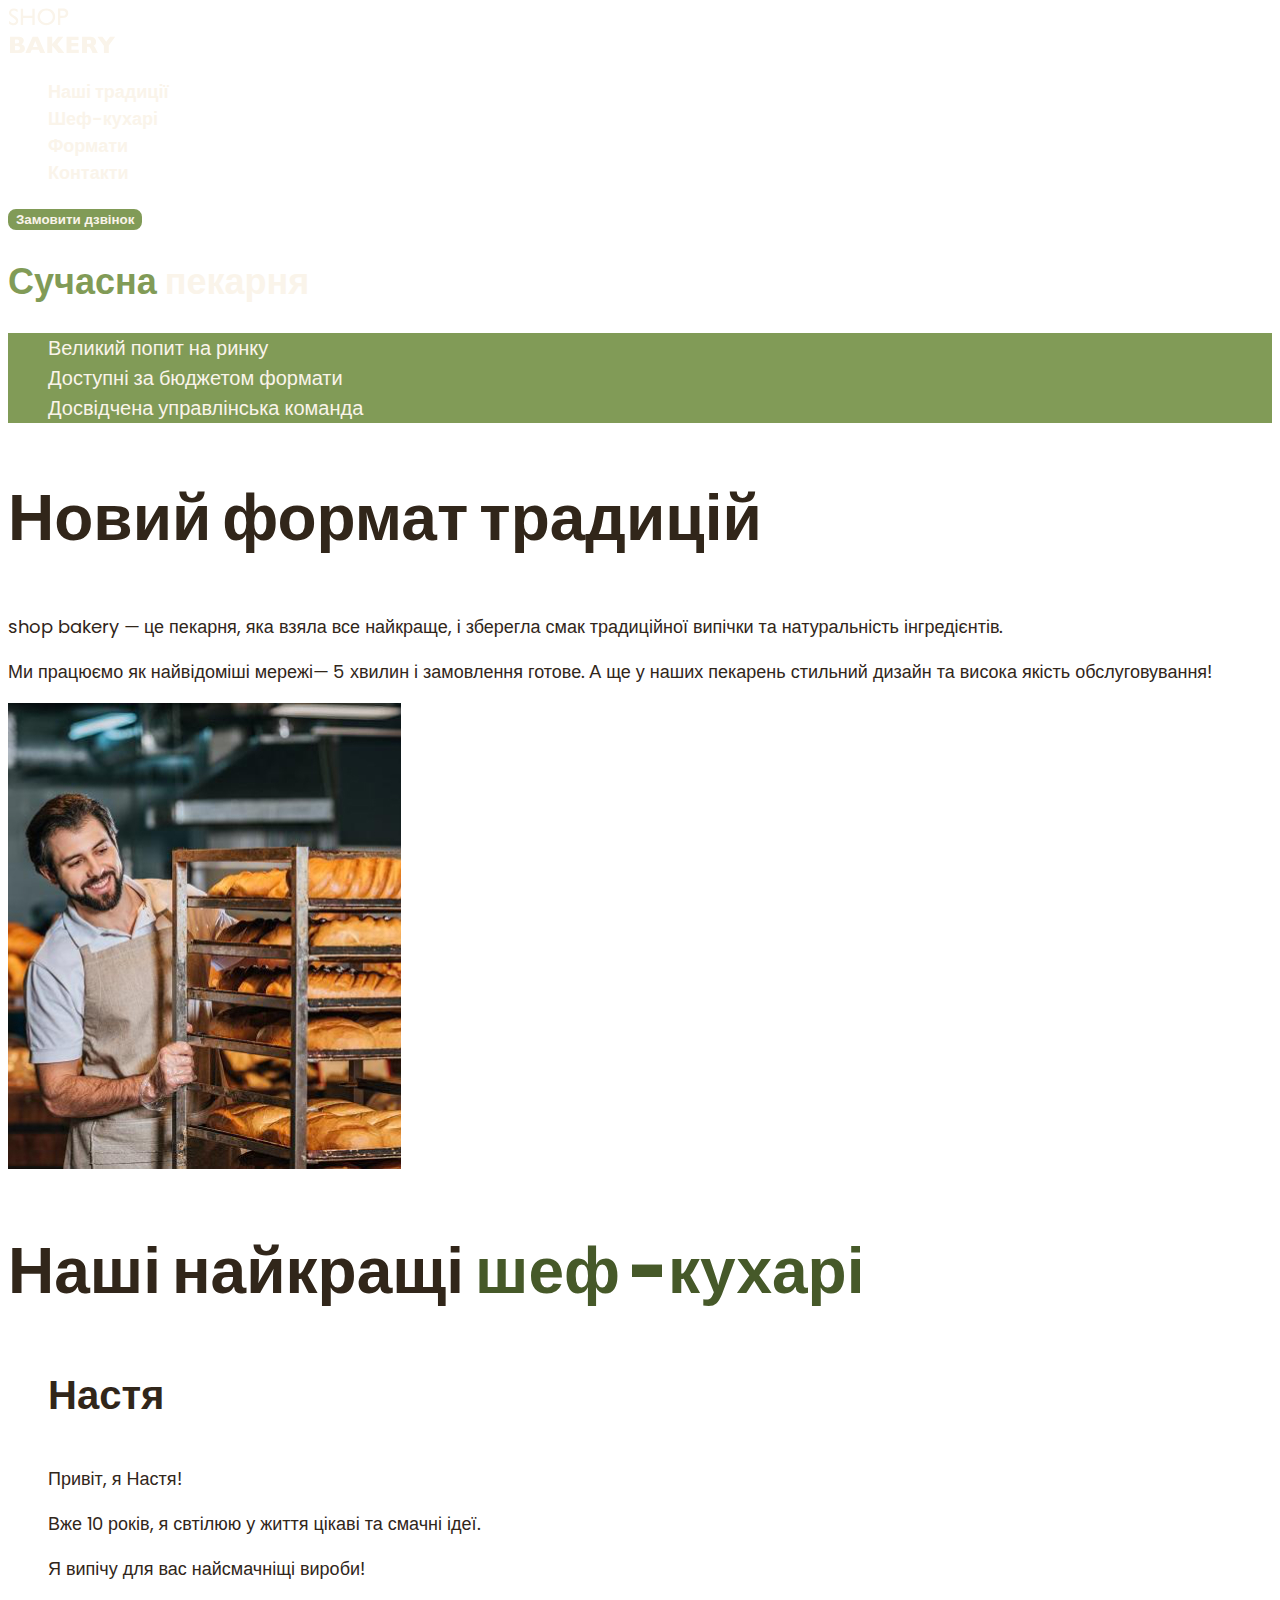
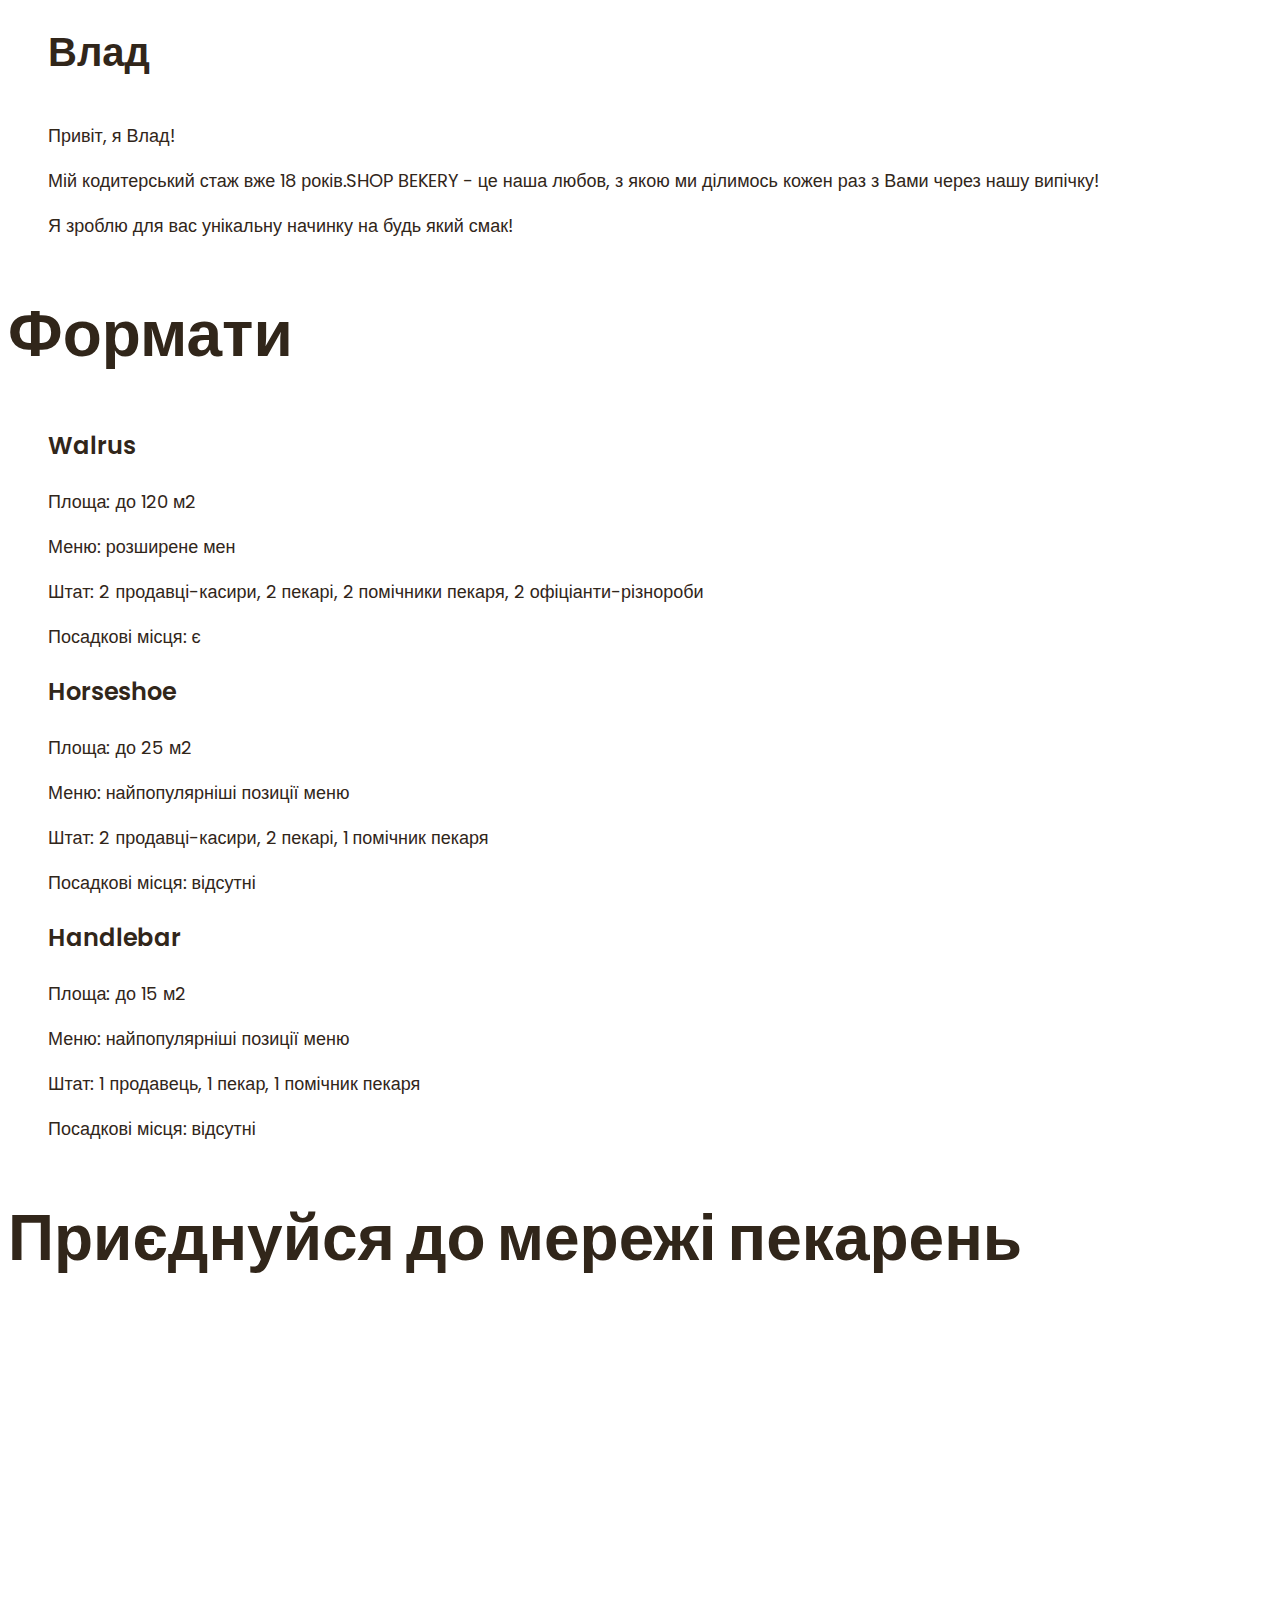
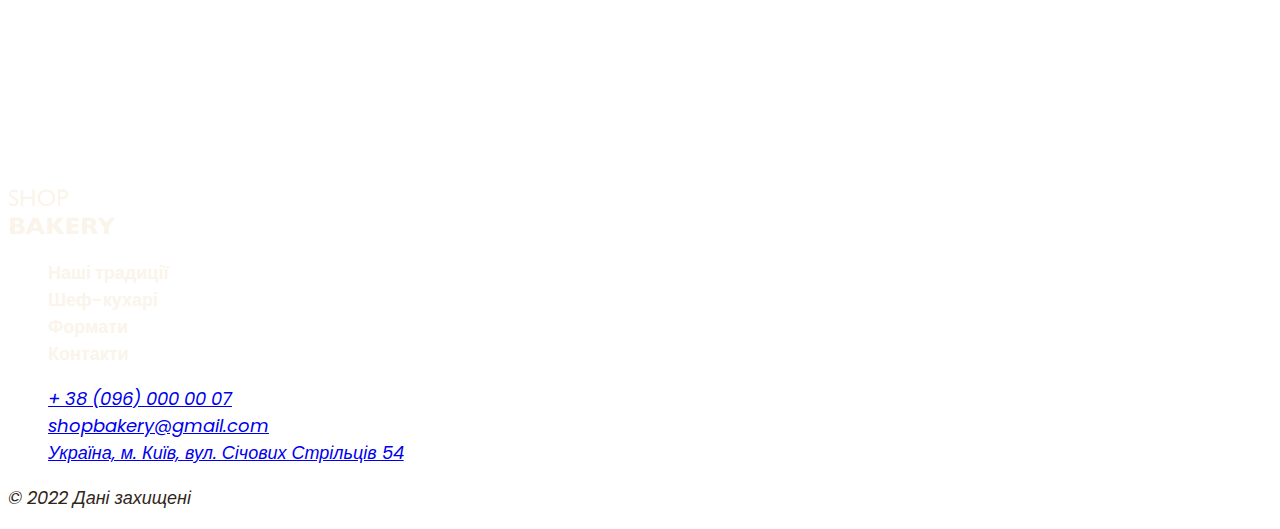
<file: index.html>
<!DOCTYPE html>
<html lang="uk">
  <head>
    <meta charset="UTF-8" />
    <meta name="viewport" content="width=device-width, initial-scale=1.0" />
    <title>Сучасна пекарня</title>
    <!-- fonts -->
    <link rel="preconnect" href="https://fonts.googleapis.com" />
    <link rel="preconnect" href="https://fonts.gstatic.com" crossorigin />
    <link
      href="https://fonts.googleapis.com/css2?family=Poppins:wght@300;400;600;900&display=swap"
      rel="stylesheet"
    />
    <!-- styles -->
    <link rel="stylesheet" href="./css/styles.css" />
  </head>
  <body>
    <header>
      <nav>
        <!-- logo and menu -->
        <a href="./index.html">
          <img src="./images/logo.svg" alt="логотип сучасної пекарні" />
        </a>
        <ul>
          <li><a class="link" href="#traditions-section">Наші традиції</a></li>
          <li><a class="link" href="#chefs-section">Шеф-кухарі</a></li>
          <li><a class="link" href="#formats-sections">Формати</a></li>
          <li><a class="link" href="#contact-section">Контакти</a></li>
        </ul>
      </nav>
      <!-- замовити дзвінок -->
      <button class="button" type="button">Замовити дзвінок</button>
    </header>
    <main>
      <section class="main-saction">
        <h1 class="hero_title"><span class="accent">Сучасна</span> пекарня</h1>
      </section>
      <section id="traditions-section">
        <ul class="advantages-list">
          <li class="advantages-item">Великий попит на ринку</li>
          <li class="advantages-item">Доступні за бюджетом формати</li>
          <li class="advantages-item">Досвідчена управлінська команда</li>
        </ul>
        <h2 class="section-title">Новий формат традицій</h2>
        <p>
          <span>shop bakery</span> — це пекарня, яка взяла все найкраще, і
          зберегла смак традиційної випічки та натуральність інгредієнтів.
        </p>
        <p>
          Ми працюємо як найвідоміші мережі—
          <span>5 хвилин і замовлення готове.</span>
          А ще у наших пекарень стильний дизайн та висока якість обслуговування!
        </p>
        <img
          src="./images/baker-man.jpg"
          alt="чоловік пекар дивиться на батони із посмішкою"
        />
      </section>
      <section id="chefs-section">
        <h2 class="section-title">
          Наші найкращі <span class="accent">шеф -кухарі</span>
        </h2>
        <ul>
          <li>
            <article>
              <h3 class="chef-title">Настя</h3>
              <p>Привіт, я Настя!</p>
              <p>Вже 10 років, я свтілюю у життя цікаві та смачні ідеї.</p>

              <p>Я випічу для вас найсмачніщі вироби!</p>
            </article>
          </li>
          <li>
            <article>
              <h3 class="chef-title">Влад</h3>
              <p>Привіт, я Влад!</p>
              <p>
                Мій кодитерський стаж вже 18 років.SHOP BEKERY - це наша любов,
                з якою ми ділимось кожен раз з Вами через нашу випічку!
              </p>
              <p>Я зроблю для вас унікальну начинку на будь який смак!</p>
            </article>
          </li>
        </ul>
      </section>
      <section id="formats-sections">
        <h2 class="section-title">Формати</h2>
        <ul>
          <li>
            <article>
              <h3 class="format-title" lang="en">Walrus</h3>
              <p>Площа: до 120 м2</p>
              <p>Меню: розширене мен</p>
              <p>
                Штат: 2 продавці-касири, 2 пекарі, 2 помічники пекаря, 2
                офіціанти-різнороби
              </p>
              <p>Посадкові місця: є</p>
            </article>
          </li>
          <li>
            <article>
              <h3 class="format-title" lang="en">Horseshoe</h3>
              <p>Площа: до 25 м2</p>
              <p>Меню: найпопулярніші позиції меню</p>
              <p>Штат: 2 продавці-касири, 2 пекарі, 1 помічник пекаря</p>
              <p>Посадкові місця: відсутні</p>
            </article>
          </li>
          <li>
            <article>
              <h3 class="format-title" lang="en">Handlebar</h3>
              <p>Площа: до 15 м2</p>
              <p>Меню: найпопулярніші позиції меню</p>
              <p>Штат: 1 продавець, 1 пекар, 1 помічник пекаря</p>
              <p>Посадкові місця: відсутні</p>
            </article>
          </li>
        </ul>
      </section>
      <section id="contact-section">
        <h2 class="section-title">Приєднуйся до мережі пекарень</h2>
        <iframe
          src="https://www.google.com/maps/embed?pb=!1m14!1m8!1m3!1d6093.844736345743!2d30.549106709932225!3d50.3425800515503!3m2!1i1024!2i768!4f13.1!3m3!1m2!1s0x40d4ce637bfe1717%3A0x5370c2254ad1b952!2z0LLRg9C70LjRhtGPINCh0ZbRh9C-0LLQuNGFINCh0YLRgNGW0LvRjNGG0ZbQsiwgNTQsINCa0LjRl9CyLCAwMjAwMA!5e1!3m2!1suk!2sua!4v1702883384403!5m2!1suk!2sua"
          width="600"
          height="450"
          style="border: 0"
          allowfullscreen=""
          loading="lazy"
          referrerpolicy="no-referrer-when-downgrade"
        ></iframe>
      </section>
    </main>
    <footer>
      <nav>
        <a href="#">
          <img src="./images/logo.svg" alt="логотип сучасної пекарні" />
        </a>
        <ul>
          <li><a class="link" href="#traditions-section">Наші традиції</a></li>
          <li><a class="link" href="#chefs-section">Шеф-кухарі</a></li>
          <li><a class="link" href="#formats-sections">Формати</a></li>
          <li><a class="link" href="#contact-section">Контакти</a></li>
        </ul>
      </nav>
      <address>
        <ul>
          <li><a href="tel:+38(096)0000007">+ 38 (096) 000 00 07</a></li>
          <li>
            <a href="mailto:shopbakery@gmail.com">shopbakery@gmail.com</a>
          </li>
          <li>
            <a href="https://maps.app.goo.gl/SvD66bGZupn16T4t5" target="_blank"
              >Україна, м. Київ, вул. Січових Стрільців 54</a
            >
          </li>
          <li>
            <!--facebook-->
            <a href="#"></a>
          </li>
          <li>
            <!--instagram-->
            <a href="#"></a>
          </li>
        </ul>
        <a href="#" target="_blank"></a>
        <p>&copy; 2022 Дані захищені</p>
      </address>
    </footer>
  </body>
</html>
</file>
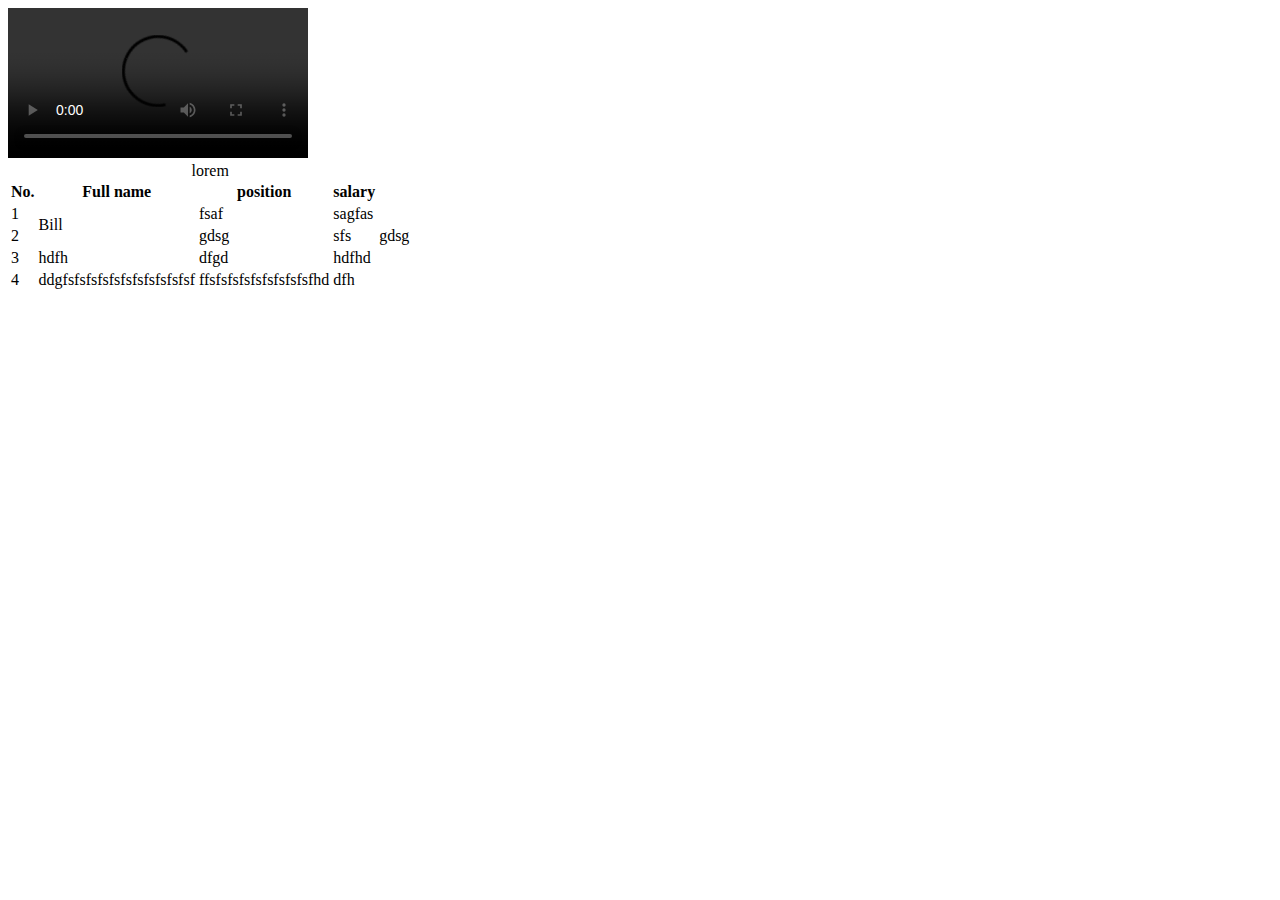
<file: test.html>
<!DOCTYPE html>
<html lang="en">
  <head>
    <meta charset="UTF-8" />
    <meta name="viewport" content="width=device-width, initial-scale=1.0" />
    <title>test html page</title>
  </head>
  <body>
    <!--taste table-->
    <video controls>
      <source src="https://www.youtube.com/watch?v=R4veO0Sf2ro">
    </video>
    <table>
        <caption>lorem</caption>
      <thead>
        <tr>
          <th>No.</th>
          <th>Full name</th>
          <th>position</th>
          <th>salary</th>
        </tr>
      </thead>
      <tbody>
        <tr>
            <td>1</td>
            <td rowspan="2">Bill</td>
            <td>fsaf</td>
            <td>sagfas</td>
        </tr>
        <tr>
            <td>2</td>
            <td>gdsg</td>
            <td>sfs</td>
            <td>gdsg</td>
        </tr>
        <tr>
            <td>3</td>
            <td>hdfh</td>
            <td>dfgd</td>
            <td>hdfhd</td>
        </tr>
        <tr>
            <td>4</td>
            <td>ddgfsfsfsfsfsfsfsfsfsfsfsf</td>
            <td>ffsfsfsfsfsfsfsfsfsfhd</td>
            <td>dfh</td>
        </tr>
      </tbody>
      <tfoot>
        <tr>
            <td></td>
            <td></td>
            <td></td>
            <td></td>
        </tr>
      </tfoot>
    </table>
    <iframe src="https://www.google.com/maps/embed?pb=!1m18!1m12!1m3!1d10218.027914919601!2d28.7786157!3d50.1890538!2m3!1f0!2f0!3f0!3m2!1i1024!2i768!4f13.1!3m3!1m2!1s0x472c89e0b0083a99%3A0x6979846861291748!2z0J_RltGB0LrQuCwg0JbQuNGC0L7QvNC40YDRgdGM0LrQsCDQvtCx0LvQsNGB0YLRjCwgMTI0MzE!5e0!3m2!1suk!2sua!4v1701698256683!5m2!1suk!2sua" width="600" height="450" style="border:0;" allowfullscreen="" loading="lazy" referrerpolicy="no-referrer-when-downgrade"></iframe>
  </body>
</html>
</file>
<file: css/styles.css>
:root {
  --color-brand-light: #819b57;
  --color-primary-light: #faf4ea;
  --color-primary-dark: #31261a;
  --color-brand-dark: #465929;
}

/* base */
body {
  color: var(--color-primary-dark);
  font-family: "Poppins", sans-serif;
  font-size: 18px;
  font-weight: 400;
  line-height: 1.5;
}

ul {
  list-style-type: none;
}

/* button */
.button {
  color: var(--color-primary-light);
  font-weight: 600;
  background: #819b57;
  border: 2px solid var(--color-brand-light);
  border-radius: 8px;
  cursor: pointer;
}

.button:hover {
  background: transparent;
  color: var(--color-brand-dark);
}

/* link */
.link {
  color: var(--color-primary-light);
  text-decoration: none;
  font-weight: 600;
}

.link:hover {
  color: var(--color-brand-light);
}

/* Hero section */
.hero_title {
  color: var(--color-primary-light);
}

.hero_title .accent {
  color: var(--color-brand-light);
}
/* advantages section */

.advantages-list {
  background-color: var(--color-brand-light);
  color: var(--color-primary-light);
}

.advantages-item {
  font-size: 20px;
  font-weight: 300;
}

.section-title {
  font-size: 64px;
  font-weight: 900;
  line-height: 1.3;
}

.section-title .accent {
  color: var(--color-brand-dark);
}

/* chef section */

.chef-title {
  font-size: 40px;
  font-weight: 600;
}

/* format section */

.format-title {
  font-size: 24px;
  font-weight: 600;
}
</file>
